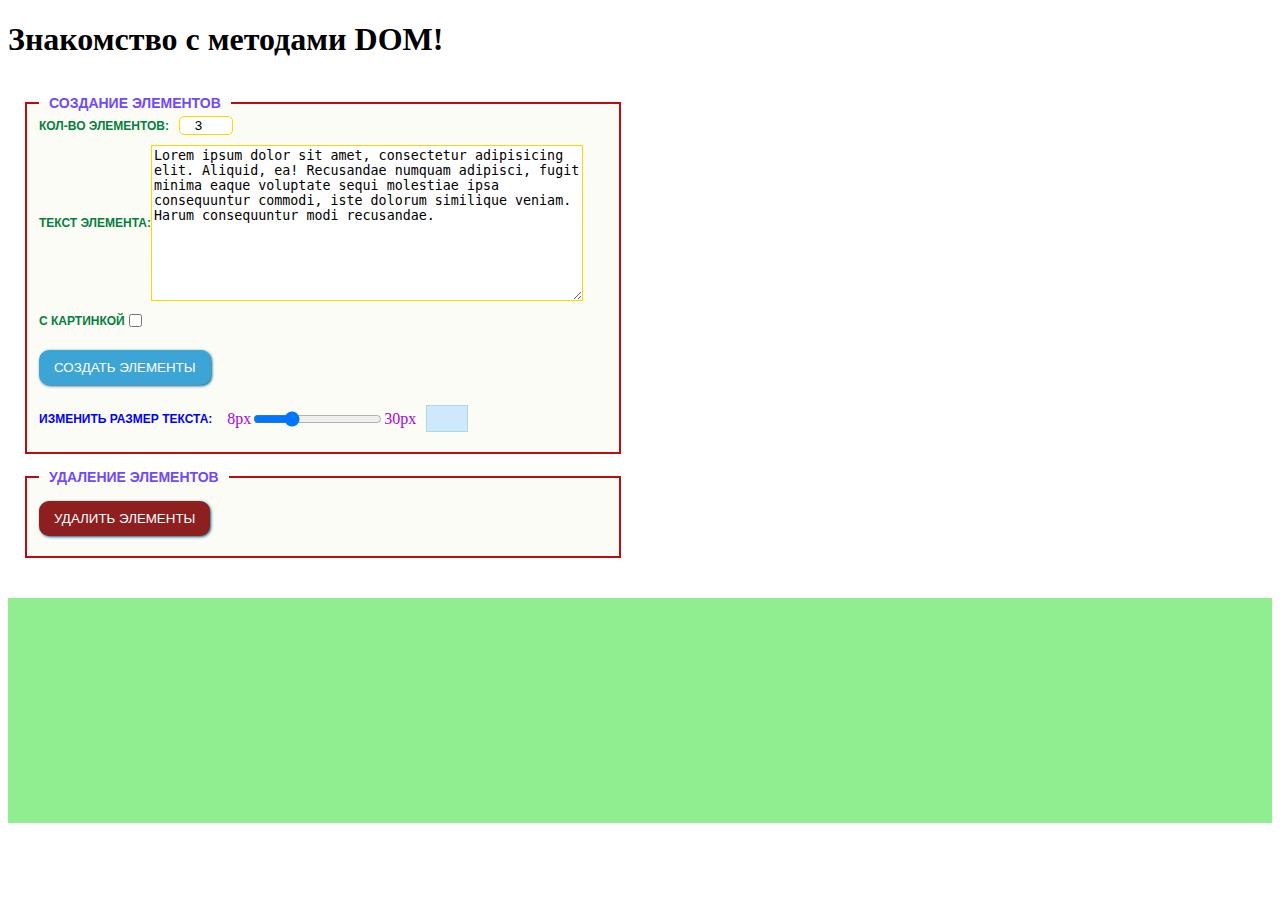
<file: index.html>
<!DOCTYPE html>
<html lang="ru">
<head>
    <meta charset="UTF-8">
    <meta name="viewport" content="width=device-width, initial-scale=1.0">
    <title>Знакомство с методами DOM</title>

    <link rel="stylesheet" href="css/style.css">
</head>
<body>
    
    <h1>Знакомство с методами DOM!</h1>

    <form action="#" class="form">
        <fieldset class="group-form group-form__create">
            <legend class="group-title">Создание элементов</legend>

            <div class="row-form">
                <label for="number-elements">Кол-во элементов: </label>
                <input class="number-elements" id="number-elements" type="number" min="0" max="10" value="3">
            </div>

            <div class="row-form">
                <label for="text">Текст элемента:</label>
                <textarea class="text-container" id="text">Lorem ipsum dolor sit amet, consectetur adipisicing elit. Aliquid, ea! Recusandae numquam adipisci, fugit minima eaque voluptate sequi molestiae ipsa consequuntur commodi, iste dolorum similique veniam. Harum consequuntur modi recusandae.</textarea>
            </div>

            <div class="row-form">
                <label for="chk-image">С картинкой</label>
                <input class="chk-image" id="chk-image" type="checkbox">
            </div>

            <div class="row-form img-settings img-settings__hidden">
                <input class="img-change" name="img-change" id="img-change" type="checkbox">
                <label class="label-img-change" for="img-change">Изменить</label>

                <input class="img-type" name="img-type" id="img-type-circle" type="radio">
                <label class="label-img" for="img-type-circle">Круглая с тенью</label>

                <input class="img-type" name="img-type" id="img-type-border" type="radio">
                <label class="label-img" for="img-type-border">В рамке</label>

                <input class="img-type" name="img-type" id="img-type-angle" type="radio">
                <label class="label-img" for="img-type-angle">Под углом</label>
            </div>

            <button type="button" class="btn btn-create">Создать элементы</button>

            <div class="row-form">
                <label class="label-size" for="size-text">Изменить размер текста:</label>
                <span class="size-change">8px</span>
                <input class="size-text" id="size-text" type="range" min="8" max="30" value="14">
                <span class="size-change">30px</span>
                <output class="size"></output>
            </div>

        </fieldset>
        
        <fieldset class="group-form group-form__remove">
            <legend class="group-title">Удаление элементов</legend>
            <button type="button" class="btn btn-remove">Удалить элементы</button>
        </fieldset>
    </form>

    <div class="new-elements"></div>

    <script src="js/script.js"></script>

</body>
</html>
</file>
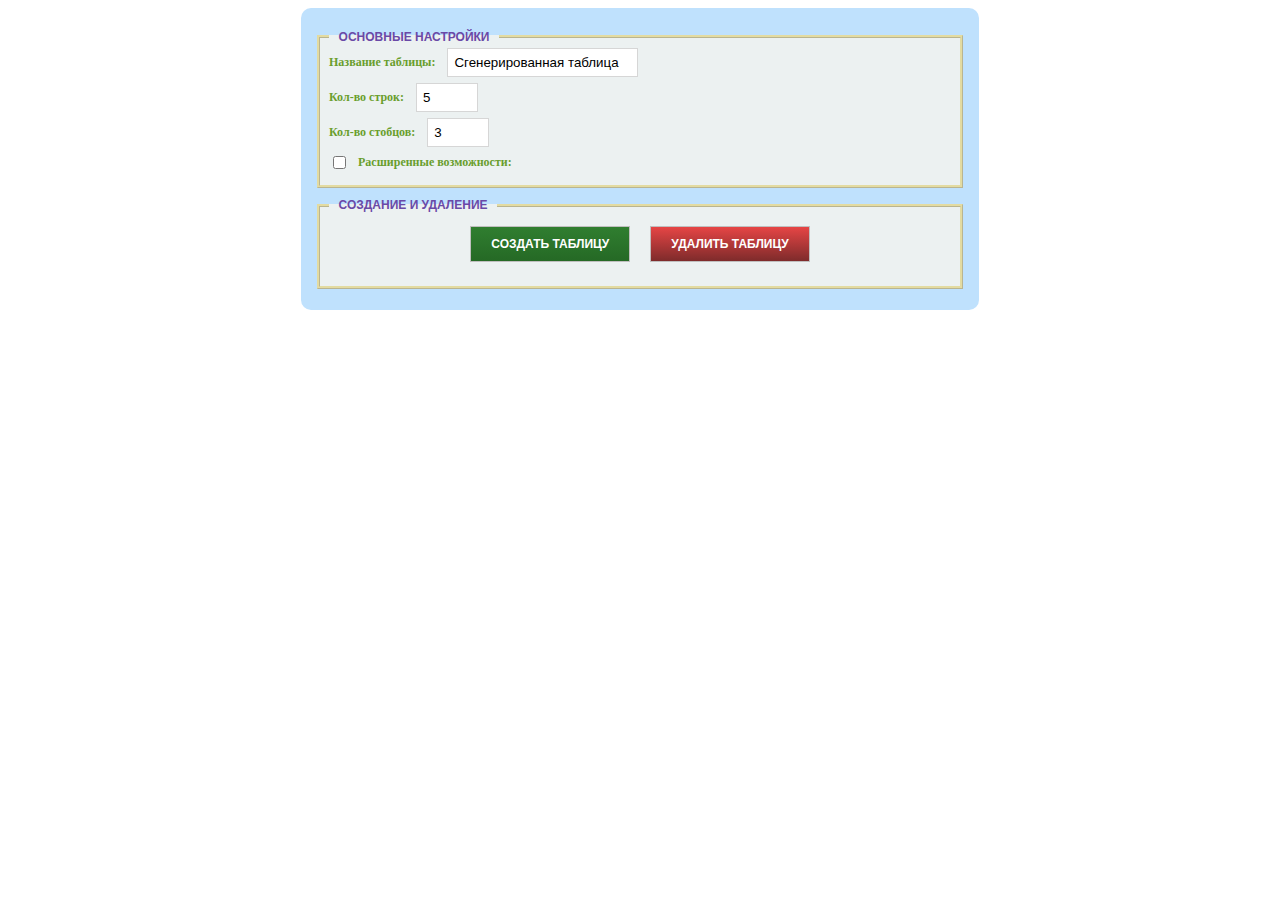
<file: table.html>
<!DOCTYPE html>
<html lang="ru">

<head>
    <meta charset="UTF-8">
    <meta name="viewport" content="width=device-width, initial-scale=1.0">
    <title>Создание таблицы</title>

    <link rel="stylesheet" href="css/table.css">
</head>

<body>
    <form class="table-settings" method="get" action="#">
        <fieldset>
            <legend>Основные настройки</legend>
            <div class="form-group">
                <label for="tableName">Название таблицы: </label>
                <input id="tableName" type="text" value="Сгенерированная таблица">
            </div>
            <div class="form-group">
                <label for="numberRows">Кол-во строк: </label>
                <input id="numberRows" type="number" min="1" max="20" value="5">
            </div>
            <div class="form-group">
                <label for="numberColumns">Кол-во стобцов: </label>
                <input id="numberColumns" type="number" min="1" max="10" value="3">
            </div>
            <div class="form-group">
                <input id="moreSettings" type="checkbox">
                <label for="moreSettings">Расширенные возможности: </label>
            </div>
        </fieldset>
        <fieldset class="more-settings__hidden">
            <legend>Параметры границы таблицы</legend>
            <div class="form-group">
                <label for="tableBorderWidth">Толщина: </label>
                <input id="tableBorderWidth" type="number" min="1" max="10" value="3">

                <label for="tableBorderType">Тип: </label>
                <select class="table-border-type" name="tableBorderType" id="tableBorderType">
                    <option value="solid">Сплошная</option>
                    <option value="dotted">Точечная</option>
                    <option value="dashed">Пунктирная</option>
                    <option value="double">Двойная</option>
                    <option value="groove">Объёмная</option>
                </select>

                <label for="tableBorderColor">Цвет: </label>
                <input type="color" name="tableBorderColor" id="tableBorderColor" value="#0000ff">
            </div>
        </fieldset>
        <fieldset class="more-settings__hidden">
            <legend>Параметры ячеек и строк</legend>
            <div class="form-group">
                <label for="tableDataPadding">Внутренний отступ: </label>
                <span>5px</span>
                <input id="tableDataPadding" type="range" min="5" max="30" step="5" value="10">
                <span>30px <em>(шаг 5px)</em></span>
            </div>
            <div class="form-group">
                <label for="tableDataColor">Цвет фона ячеек: </label>
                <input id="tableDataColor" type="color" value="#ffffff">

                <label for="tableFontSize">Размер шрифта: </label>
                <select class="table-font-size" id="tableFontSize" name="tableFontSize">
                    <option value="font-small">мелкий</option>
                    <option value="font-medium">средний</option>
                    <option value="font-normal">обычный</option>
                    <option value="font-big">большой</option>
                    <option value="font-extra-big">крупный</option>
                </select>

                <label for="tableFontColor">Цвет текста: </label>
                <input id="tableFontColor" type="color" value="#000000">
            </div>
            <div class="form-group">
                <label>Рамка ячеек: </label>
                <label for="tableDataWidth">толщина: </label>
                <input id="tableDataWidth" type="number" min="1" max="5" value="1">

                <label for="dataBorderType">тип: </label>
                <select class="data-border-type" name="dataBorderType" id="dataBorderType">
                    <option value="solid">Сплошная</option>
                    <option value="dotted" selected>Точечная</option>
                    <option value="dashed">Пунктирная</option>
                    <option value="double">Двойная</option>
                    <option value="groove">Объёмная</option>
                </select>

                <label for="dataBorderColor">цвет: </label>
                <input type="color" name="dataBorderColor" id="dataBorderColor" value="#00ff00">
            </div>
        </fieldset>
        <fieldset>
            <legend>Создание и удаление</legend>
            <div class="form-group form-buttons">
                <button class="btn btn-create" type="button">Создать таблицу</button>
                <button class="btn btn-remove" type="button">Удалить таблицу</button>
            </div>
        </fieldset>
    </form>
    <div class="modal modal-hidden">
        <p class="modal-title">Вы действительно хотите <br>создать таблицу?</p>
        <div class="modal-buttons">
            <button class="btn btn-yes">Да, подтверждаю</button>
            <button class="btn btn-no">Нет</button>
        </div>
    </div>


    <!-- <table class="table">
        <caption class="table-name">Сгенерированная таблица</caption>
        <thead class="table-header"> 
            <tr class="table-row">
                <th class="table-data">Lorem ipsum</th>
                <th class="table-data">Lorem ipsum</th>
                <th class="table-data">Lorem ipsum</th>
            </tr>
        </thead>
        <tbody class="table-body">
            <tr class="table-row">
                <td class="table-data">Lorem ipsum dolor sit amet.</td>
                <td class="table-data">Lorem ipsum dolor sit amet.</td>
                <td class="table-data">Lorem ipsum dolor sit amet.</td>
            </tr>
            <tr class="table-row">
                <td class="table-data">Lorem ipsum dolor sit amet.</td>
                <td class="table-data">Lorem ipsum dolor sit amet.</td>
                <td class="table-data">Lorem ipsum dolor sit amet.</td>                
            </tr>
            <tr class="table-row">
                <td class="table-data">Lorem ipsum dolor sit amet.</td>
                <td class="table-data">Lorem ipsum dolor sit amet.</td>
                <td class="table-data">Lorem ipsum dolor sit amet.</td>
            </tr>
            <tr class="table-row">
                <td class="table-data">Lorem ipsum dolor sit amet.</td>
                <td class="table-data">Lorem ipsum dolor sit amet.</td>
                <td class="table-data">Lorem ipsum dolor sit amet.</td>
            </tr>
            <tr class="table-row">
                <td class="table-data">Lorem ipsum dolor sit amet.</td>
                <td class="table-data">Lorem ipsum dolor sit amet.</td>
                <td class="table-data">Lorem ipsum dolor sit amet.</td>
            </tr>
        </tbody>
        <tfoot class="table-footer">
            <tr class="table-row">
                <td class="table-data">Lorem ipsum dolor sit amet.</td>
                <td class="table-data">Lorem ipsum dolor sit amet.</td>
                <td class="table-data">Lorem ipsum dolor sit amet.</td>
            </tr>
        </tfoot>
    </table> -->

    <script src="js/createTable.js"></script>
</body>

</html>
</file>
<file: css/style.css>
.btn {
    padding: 10px 15px;

    border-radius: 10px;
    border: none;
    box-shadow: 1px 1px 3px rgb(3, 94, 136);

    color: #fff;
    text-transform: uppercase;
    
    transition: all 0.25s;
}

.btn:hover {
    cursor: pointer;
    filter: saturate(170%);
}

.form {
    display: flex;
    flex-direction: column;
    min-width: 400px;
    max-width: 600px;
    padding: 15px;
}

.form .group-form {
    border: 2px solid rgb(187, 13, 13);
    background-color: rgb(251, 252, 245);
}

.form .group-form__create {
    margin-bottom: 15px;
}

.form .group-title {
    text-transform: uppercase;
    font-family: "Verdana", sans-serif;
    font-size: 14px;
    font-weight: bold;
    padding: 0 10px;
    color: rgb(112, 74, 250);
}

.form .row-form {
    display: flex;
    align-items: center;
    margin-bottom: 10px;
}

.form label {
    text-transform: uppercase;
    font-size: 12px;
    font-weight: bold;
    font-family: "Tahoma", sans-serif;
    color: rgb(5, 126, 65);
}

.form .number-elements {
    margin-left: 10px;
    border: 1px solid gold;
    border-radius: 5px;

    text-align: center;
}

.form .text-container {
    display: block;
    width: 75%;
    min-height: 150px;
    border: 1px solid gold;
}

.form .img-settings__hidden {
    display: none;
}

.form .label-img {
    color: rgb(177, 36, 170);
    font-size: 10px;
}

.form .label-img-change {
    color: rgb(226, 19, 19);
    font-size: 12px;
}

.form .btn-create {
    background-color: rgb(60, 165, 214);
    margin: 10px 0;
    margin-bottom: 20px;
}

.form .label-size {
    color: blue;
    margin-right: 15px;
}

.form .size-change {
    color: rgb(167, 6, 216);
}

.form .size {
    display: flex;
    justify-content: center;
    align-items: center;
    margin-left: 10px;
    background-color: rgb(208, 232, 252);
    width: 40px;
    height: 25px;
    border: 1px solid lightblue;
    font-weight: bold;
    color: blue
}

.form .btn-remove {
    margin: 10px 0;
    background-color: rgb(141, 31, 31);
}

.new-elements {
    min-height: 25vh;
    margin-top: 25px;

    background-color: lightgreen;
}

.new-elements .elem {
    padding: 10px;
    border: 2px dashed gold;
}

.new-elements .photo {
    display: block;
    width: 50%;
    margin: auto;
}

.photo-circle {
    border-radius: 50%;
    box-shadow: 0 0 20px gold;
}

.photo-border {
    border: 20px groove rgb(219, 198, 7);
}

.photo-angle {
    transform: rotate(5deg) scale(0.9);
    border: 3px solid white;
}
</file>
<file: css/table.css>
/*** Общие свойства ***/
html {
    font-size: 12px;
    font-family: "Verdana", sans-serif;
}

:focus {
    outline: 1px solid rgb(73, 230, 86);
}

.btn {
    display: inline-block;
    border: 1px solid rgb(192, 191, 191);
    padding: 10px 20px;
    text-transform: uppercase;
    font-size: 1rem;
    font-weight: bold;

    transition: all 0.5s;
}

.btn:hover {
    cursor: pointer;
    filter: contrast(170%);
}

.btn:active {
    filter: saturate(200%);
    outline: none;
}
/*******/

/*** Свойства формы и её элементов ***/
.table-settings {
    margin: auto;
    min-width: 550px;
    max-width: 650px;
    padding: 1.8rem 1.2rem;
    border-radius: 10px;
    background-color: rgb(191, 225, 253);
}

.table-settings fieldset {
    margin-bottom: 0.8rem;
    border: 3px ridge rgba(219, 199, 84, 0.5);
    background-color: rgb(236, 241, 241);
}

.table-settings fieldset:last-child {
    margin-bottom: 0;
}

.table-settings .more-settings__hidden {
    display: none;
}

.table-settings legend {
    padding-left: 0.8rem;
    padding-right: 0.8rem;
    font-size: 1rem;
    font-weight: bold;
    text-transform: uppercase;
    color: rgb(106, 73, 167);
}

.table-settings .form-group {
    display: flex;
    align-items: center;
    line-height: 160%;
    margin-bottom: 0.5rem;
}

.table-settings .form-buttons {
    padding: 10px;
    justify-content: center;
}

.form-group label {
    color: rgb(105, 158, 45);
    font-family: "Georgia", serif;
    font-weight: bold;
    margin-right: 1rem;
}

.form-group input,
.form-group select {
    border: 1px solid rgb(214, 214, 214);
    padding: 0.5rem;
    margin-right: 1rem;
}

.form-group input[type="color"] {
    border: none;
}

.table-settings .btn-create {
    margin-right: 20px;
    background-image: linear-gradient(rgb(48, 126, 48), rgb(37, 105, 37));
    color: #fff;
}

.table-settings .btn-remove {
    background-image: linear-gradient(rgb(230, 69, 69), rgb(126, 43, 43));
    color: #fff;
}
/*******/

/*** Модальное окно ***/

.modal {
    box-sizing: border-box;
    
    position: absolute;
    top: 50%;
    left: 50%;

    display: flex;
    flex-direction: column;
    align-items: center;

    margin-left: -200px;
    margin-top: -200px;
    width: 400px;
    height: 200px;
    padding: 20px;

    border-radius: 10px;
    background-color: rgba(0, 0, 0, 0.911);
}

.modal-hidden {
    display: none;
}

.modal .modal-title {
    font-size: 1.4rem;
    line-height: 150%;
    text-align: center;
    color: #fff;
}

.modal .modal-buttons {
    margin-top: 20px;
}

.modal-buttons .btn {
    color: #fff;
    border-radius: 15px;
}

.modal-buttons .btn-yes {
    margin-right: 15px;
    border-color: darkgreen;
    background-image: linear-gradient(darkgreen, black, darkgreen);
}

.modal-buttons .btn-no {
    border-color: darkred;
    background-image: linear-gradient(darkred, black, darkred);
}

/*******/

/* Свойства сгенерированной таблицы */

.error {
    display: none;
    margin: 20px auto;
    margin-bottom: 0;
    width: 50%;
    padding: 10px 15px;
    border: 3px dashed red;

    font-size: 2rem;
    font-weight: bold;
    text-align: center;
    color: blue;
}

.error__display {
    display: block;
    /* animation-name: errorDisplay; */
    /* animation-duration: 2s; */
    /* animation-iteration-count: infinite; */
}

@keyframes errorDisplay {
    0% {
        opacity: 0.5;
    }
    50% {
        opacity: 0.75;
    }
    100% {
        opacity: 1;
        background-color: yellow;
    }
}

.table {
    margin: auto;
    border: 5px solid blue;
    border-collapse: collapse;
}

.table-name {
    margin-top: 1.5rem;
    margin-bottom: 1.5rem;
    font-family: "Verdana", sans-serif;
    font-weight: bold;
    font-size: 1.25rem;
    text-transform: uppercase;
    color: darkgreen;
}

.table-header {
    background-color: rgb(141, 190, 245);
}

.table-body {
    background-color: rgb(231, 250, 186);
}

.table-footer {
    background-color: rgb(253, 203, 203);
}

.table-data {
    border: 2px solid lightgreen;
}

.table-data {
    padding: 10px;
}

.font-small {
    font-size: 0.75rem;
}

.font-medium {
    font-size: 1rem;
}

.font-normal {
    font-size: 1.2rem;
}

.font-big {
    font-size: 1.5rem;
}

.font-extra-big {
    font-size: 1.75rem;
}
/*******/
</file>
